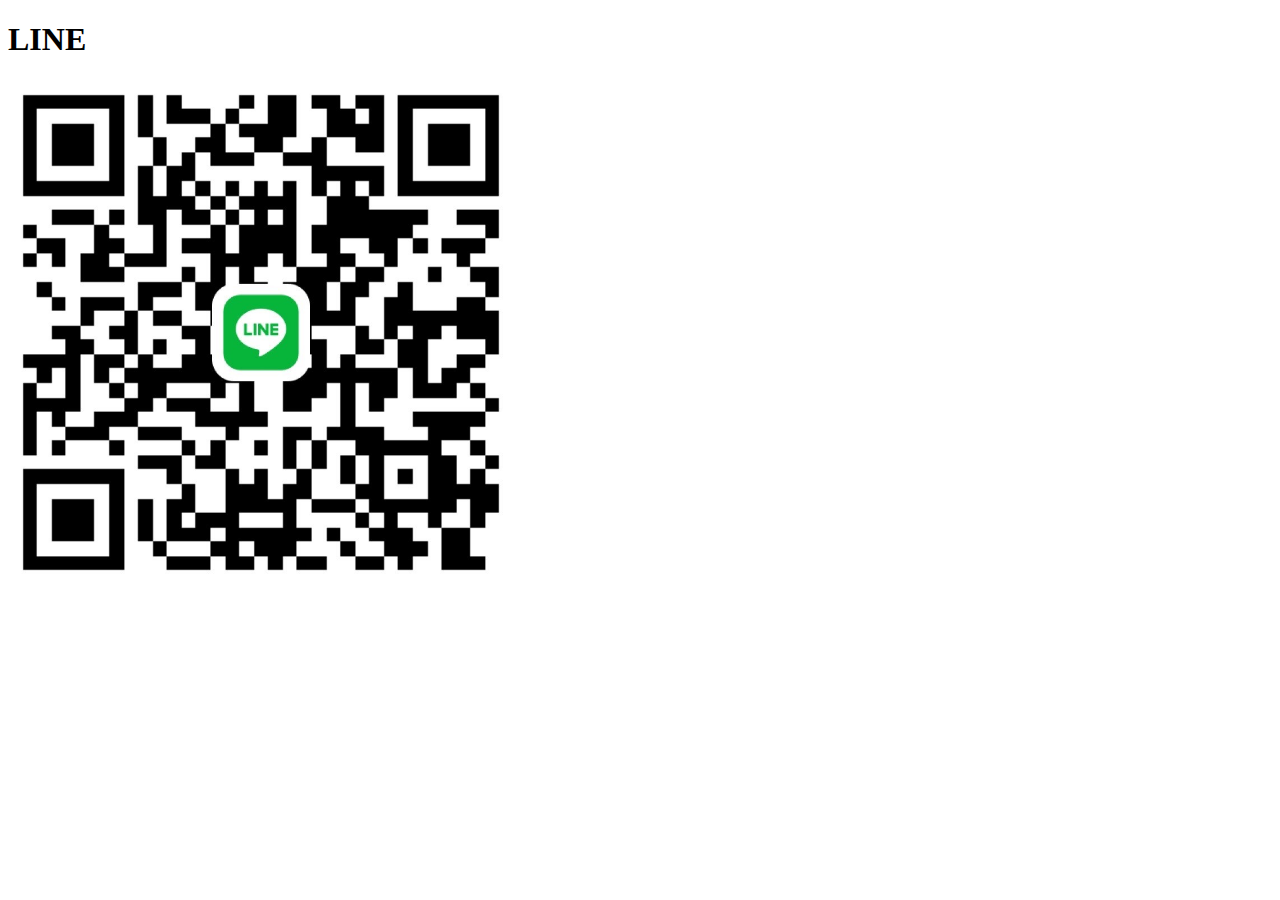
<file: index.html>
<!DOCTYPE html>
<html lang="en">
<head>
    <meta charset="UTF-8">
    <meta http-equiv="X-UA-Compatible" content="IE=edge">
    <meta name="viewport" content="width=device-width, initial-scale=1.0">
    <title>Document</title>
    <link rel="stylesheet" href="LINE.css">
</head>
<body>
    <h1>LINE</h1>
    <img src = "LINEQRcode.jpg">
</body>
</html>
</file>
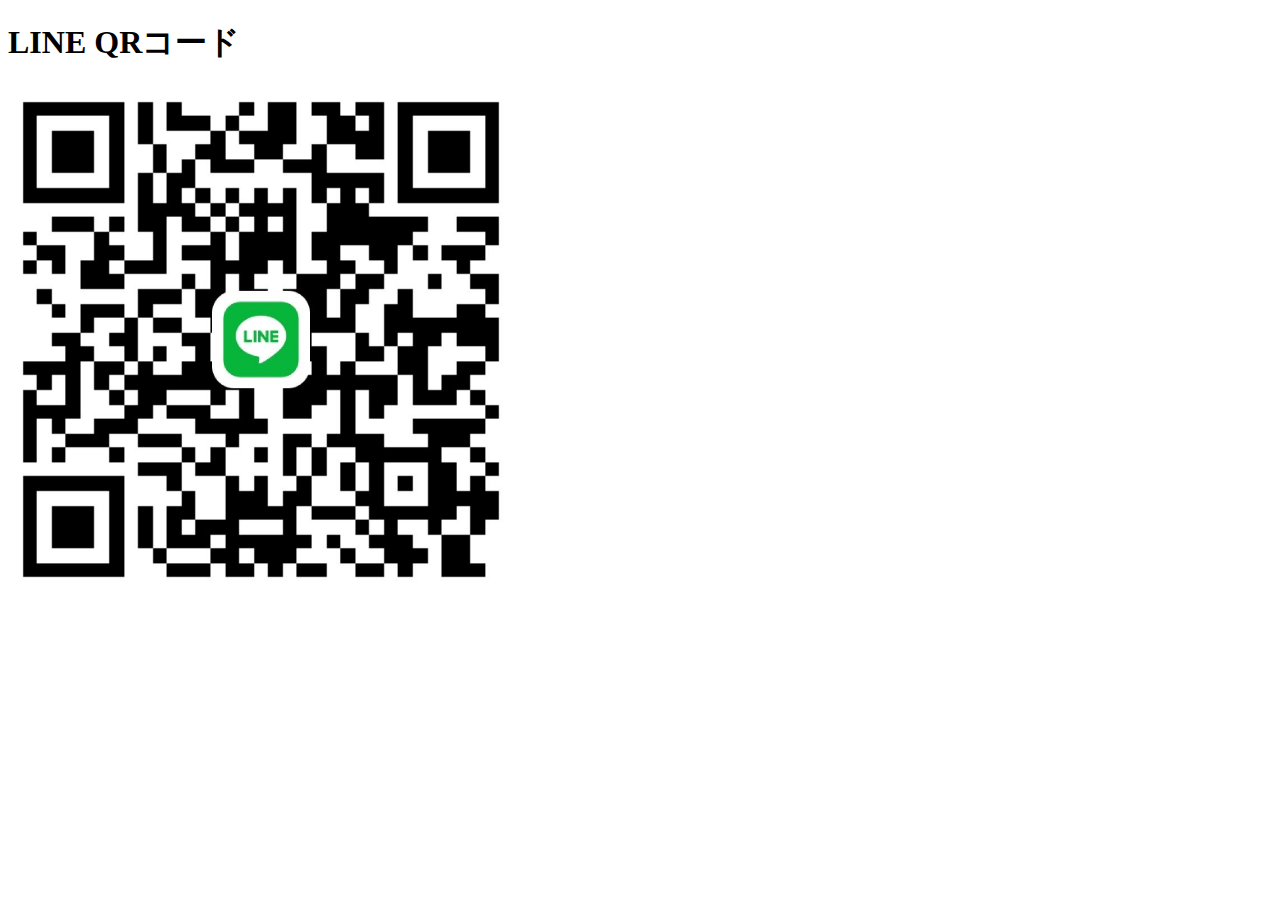
<file: LINE.html>
<!DOCTYPE html>
<html lang="en">
<head>
    <meta charset="UTF-8">
    <meta http-equiv="X-UA-Compatible" content="IE=edge">
    <meta name="viewport" content="width=device-width, initial-scale=1.0">
    <title>Document</title>
    <link rel="stylesheet" href="LINE.css">
</head>
<body>
    <h1>LINE QRコード</h1>
    <img src = "LINEQRcode.jpg">
</body>
</html>
</file>
<file: LINE.css>
img{
    width: 40%;
}
</file>
